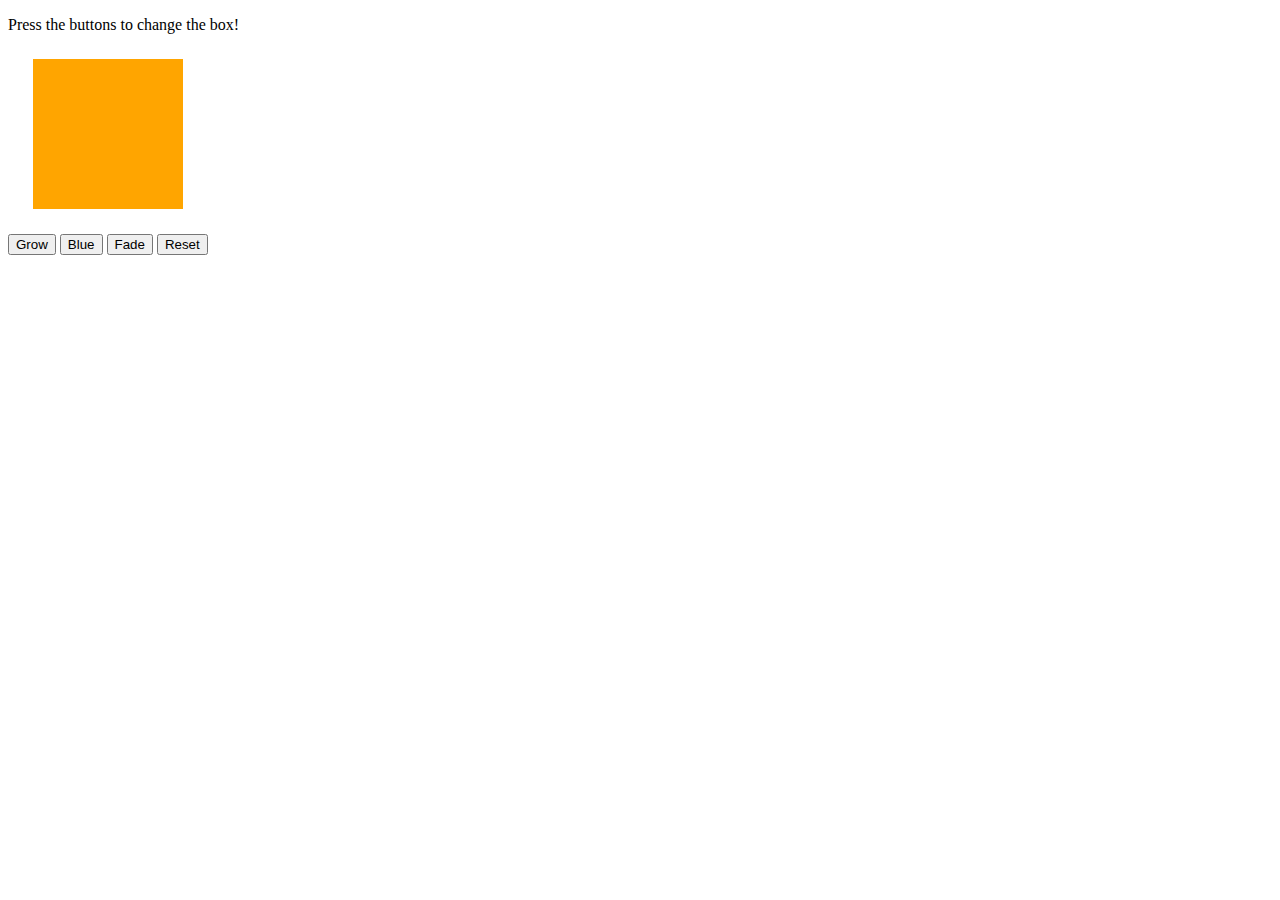
<file: Module 10/index.html>
<!DOCTYPE html>
<html>
<head>
    <title>Jiggle Into JavaScript</title>
    <!-- <script type="text/javascript" src="https://cdnjs.cloudflare.com/ajax/libs/jquery/3.1.0/jquery.min.js"></script> -->
</head>
<body>

    <p>Press the buttons to change the box!</p>

    <div id="box" style="height:150px; width:150px; background-color:orange; margin:25px"></div>

    <button id="button1">Grow</button>
    <button id="button2">Blue</button>
    <button id="button3">Fade</button>
    <button id="button4">Reset</button>

    <script type="text/javascript" src="javascript.js"></script>

</body>
</html>
</file>
